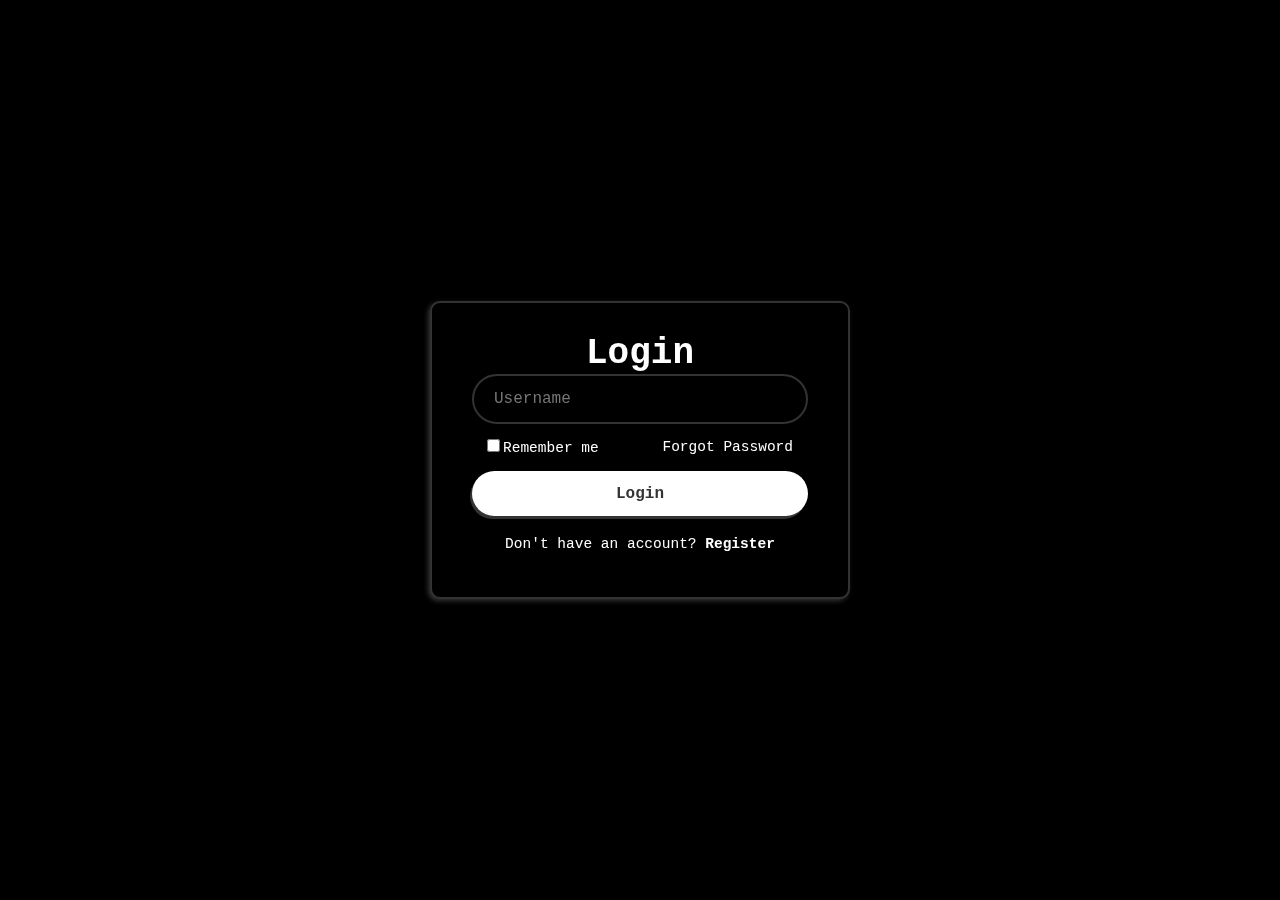
<file: index.html>
<!DOCTYPE html>
      <html>  
      <head>
        <meta charset="utf-8">
        <meta http-equiv="X-UA-Compatible” content=”IE=edge">
        <meta name="viewport" content="width=device-width">
        <title>Login Form Aerrol</title>
        <link rel="stylesheet" href="style.css">
        <link href='https://unpkg.com/boxicons@2.1.4/css/boxicons.min.css' rel='stylesheet'>

      </head>

      <body>
        <div class="wrapper">
            <h1>Login</h1>
            <form id="loginForm">
            <div class="input-box">
              <input type="text" id="username" placeholder="Username" required>
            </div>

            <div class="remember-forgot">
              <label><input type="checkbox">Remember me</label>
              <a href="#">Forgot Password</a>
            </div>
              <button type="sumbit" class="btn" id="btn">Login</button>
            </form>

              <div class="register-link">
                  <p>Don't have an account? <a href="#">Register</a></p>
              </div>  
           <script src="script.js"></script>
      </body>
      </html>
</file>
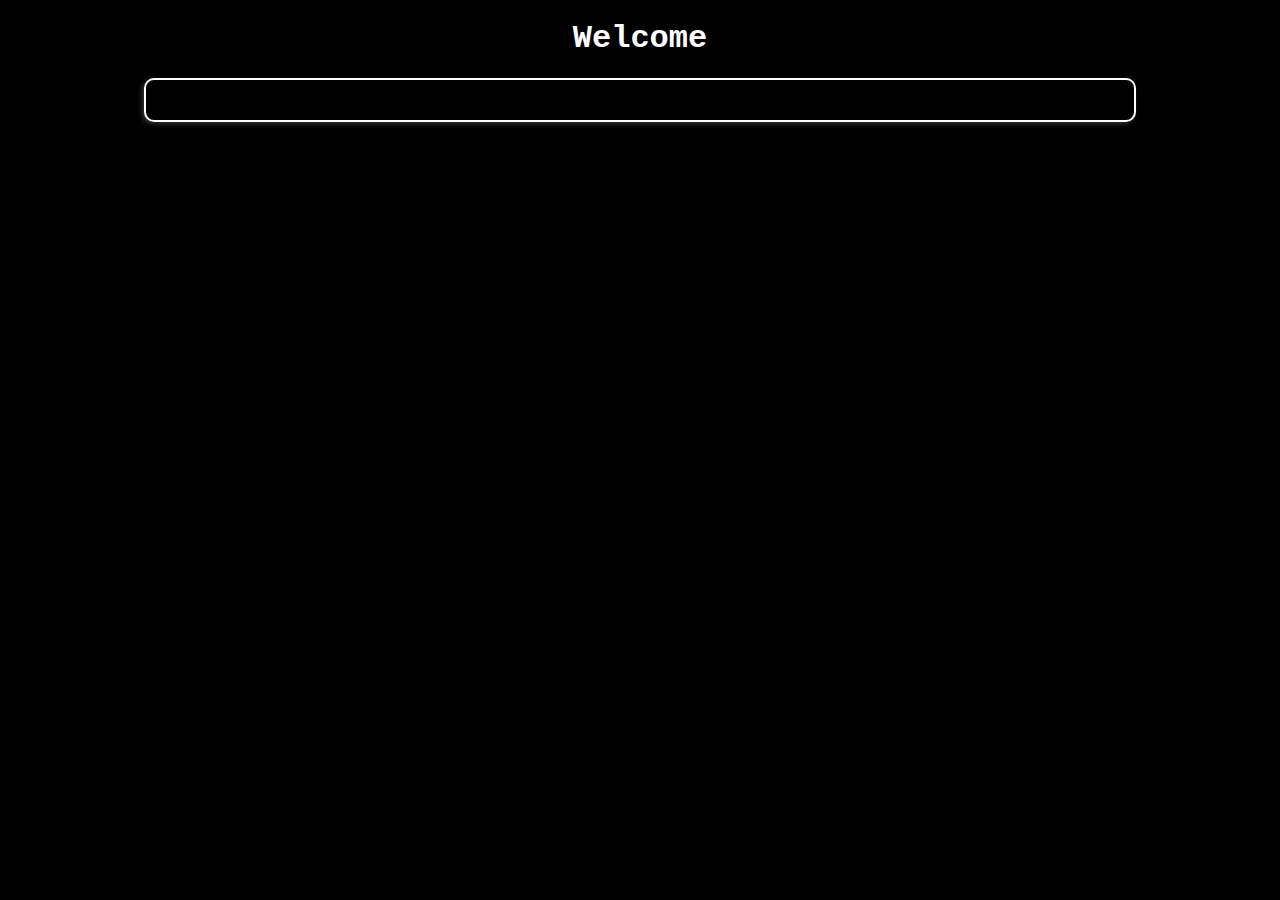
<file: index2.html>
<html lang="en">
<head>
    <meta charset="UTF-8">
    <meta name="viewport" content="width=device-width, initial-scale=1.0">
    <title>Main Page</title>
    <link rel="stylesheet" href="style2.css">
</head>
<body>
  <h1>Welcome</h1>
    <div id="container">
    </div>
  
    <script src="script2.js"></script>
</body>
</html>
</file>
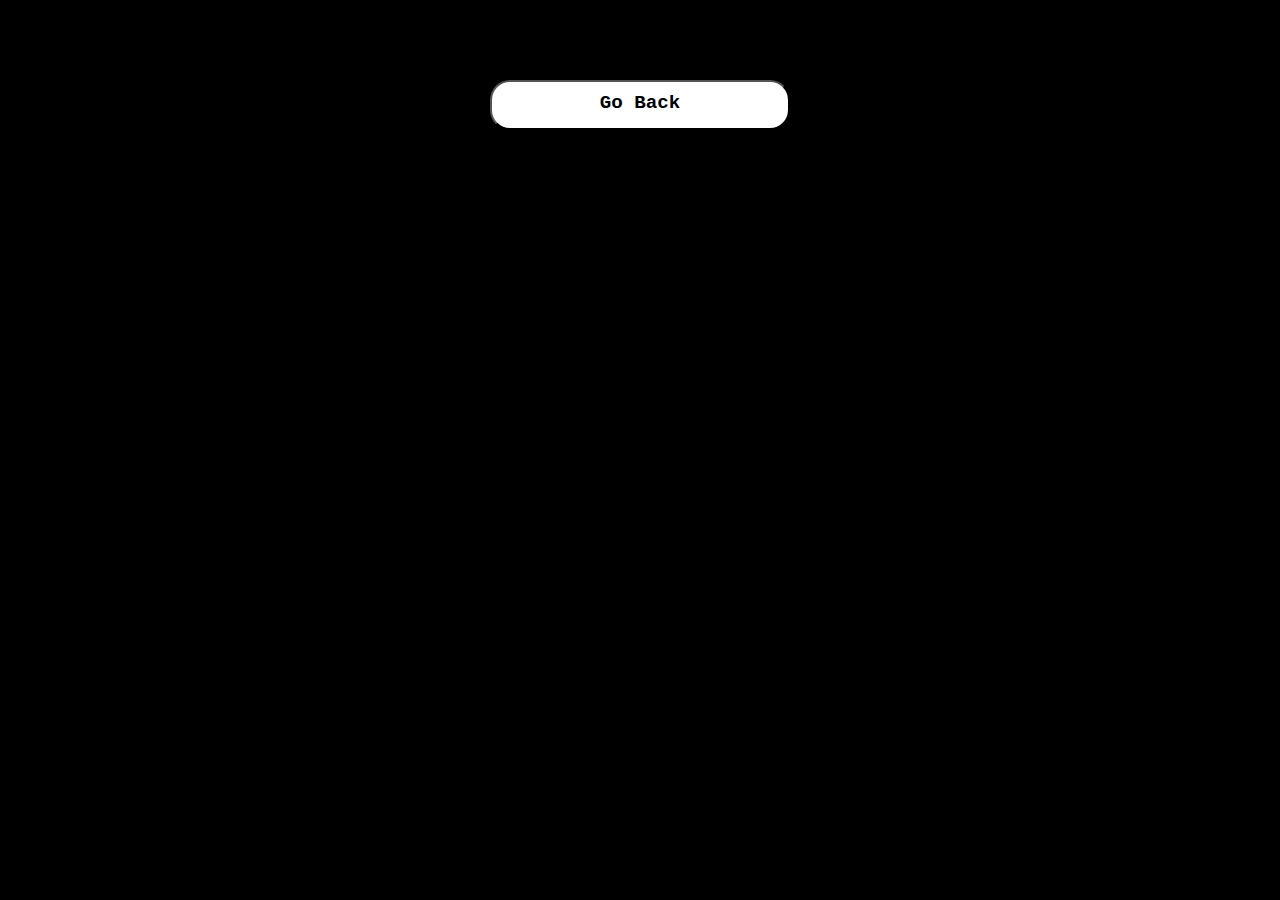
<file: index3.html>
<!DOCTYPE html>
<html lang="en">
<head>
    <meta charset="UTF-8">
    <meta name="viewport" content="width=device-width, initial-scale=1.0">
    <title>Item Details</title>
  <link rel="stylesheet" href="style3.css">
</head>
<body>
    <div class="container" id="item-details-container">
    </div>
    <div class="return">
      <button type="submit" id="return">Go Back</button>
    </div>
  <script src="script3.js"></script>
</body>
</html>
</file>
<file: style.css>
*{
    padding: 0;
    margin: 0;
    box-sizing: border-box;
    font-family: 'Courier New', Courier, monospace;
}

body {
    display: flex;
    justify-content: center;
    align-items: center;
    min-height: 100vh;
    background: black;
    background-size: cover;
    background-position: center;
}

.wrapper {
    width: 420px;
    background: transparent;
    border: 2px solid rgba(255, 255, 255, .2);
    backdrop-filter: blur(20px);
    box-shadow: 0 0 10px rgba(0, 0, 0, .1);
    color: white;
    border-radius: 10px;
    padding: 30px 40px ;
    box-shadow: -2px 2px 5px #333;
}

.wrapper h1 {
    font-size: 36px;
    text-align: center;
}

.wrapper .input-box {
    width: 100%;
    height: 50px;
}

.input-box input{
    width: 100%;
    height: 100%;
    background: transparent;
    border: none;
    outline: none;
    border: 2px solid rgba(255, 255, 255, .2);
    border-radius: 40px;
    font-size: 16px;
    color: #fff;
    padding: 20px 45px 20px 20px;
}

.wrapper .remember-forgot {
    display: flex;
    justify-content: space-between;
    font-size: 14.5px;
    margin: 15px;
}

.remember-forgot label input{
    accent-color: #fff;
    margin-right: 3px;
    cursor: pointer;
}

.remember-forgot a {
    color: white;
    text-decoration: none;
}

.remember-forgot a:hover{
    text-decoration: underline;
}

.wrapper .btn{
    width: 100%;
    height: 45px;
    background-color: #fff;
    border: none;
    outline: none;
    border-radius:  40px;
    box-shadow: 0 0 10px rgba(0, 0, 0, .1);
    cursor: pointer;
    font-size: 16px;
    color: #333;
    font-weight: bold;
    box-shadow: -2px 3px #333;
}

.wrapper .btn:hover{
    box-shadow: 0 0 !important;
    border: inset 4px #333 !important;
}

.wrapper .register-link{
    font-size: 14.5px;
    text-align: center;
    margin: 20px 0 15px;
}

.register-link p a{
    color: #fff;
    text-decoration: none;
    font-weight: 600;
}

.register-link p a:hover{
    text-decoration: underline;
}
</file>
<file: style2.css>
body {
  background-color: black;
  font-family: 'Courier New', Courier, monospace;
}

h1 {
  display: flex;
  justify-content: center;
  align-items: center;
  color: white;
  margin-top: 20px;
}

#container{
    background: transparent;
    color: white;
    border: 2px solid;
    border-radius: 10px;
    box-shadow: 0 0 10px rgba(0, 0, 0, .1);
    width: 75%;
    margin: auto;
    display: grid;
    grid-template-columns: repeat(3, 1fr);
    gap: 10px;
    padding: 20px;
    box-shadow: -2px 2px 5px #333;
}

.photocontainer{
    display: flex;
    flex-direction: column;
    justify-content: space-between;
    text-align: center;
    width: 300px;
    border: 2px solid black;
    border-radius: 7px;
    transition: 200ms;
}

.bigger{
    border: grey solid 5px !important;
}
</file>
<file: style3.css>
body {
        font-family: 'Courier New', Courier, monospace;
        background-color: black;
        margin: 0;
        padding: 0;
    }

    .container {
        max-width: 600px;
        margin: 20px auto;
        padding: 20px;
        background-color: transparent;
        border-radius: 8px;
        color: white;
    }

    .item-details {
        text-align: center;
        margin-bottom: 20px;
    }

    .item-title {
        font-size: 24px;
        font-weight: bold;
        color: white;
        margin-bottom: 20px;
    }



    .item-info {
        font-size: 16px;
        color: white;
        margin-bottom: 10px;
    }

    .return {
      display: flex;
      justify-content: center;
      margin-bottom: 35px;
    }

    #return {
      display: flex;
      justify-content: center;
      background-color: white;
      min-width: 300px;
      height: 50px;
      border-radius: 20px;
      color: black;
      padding: 10px;
      text-decoration: none;
      font-size: 1.2rem;
      font-family: 'Courier New', Courier, monospace;
      font-weight: bold;
    }

    #return:hover {
      background-color: black;
      color: white;
      transition: 0.5s;
    }
</file>
